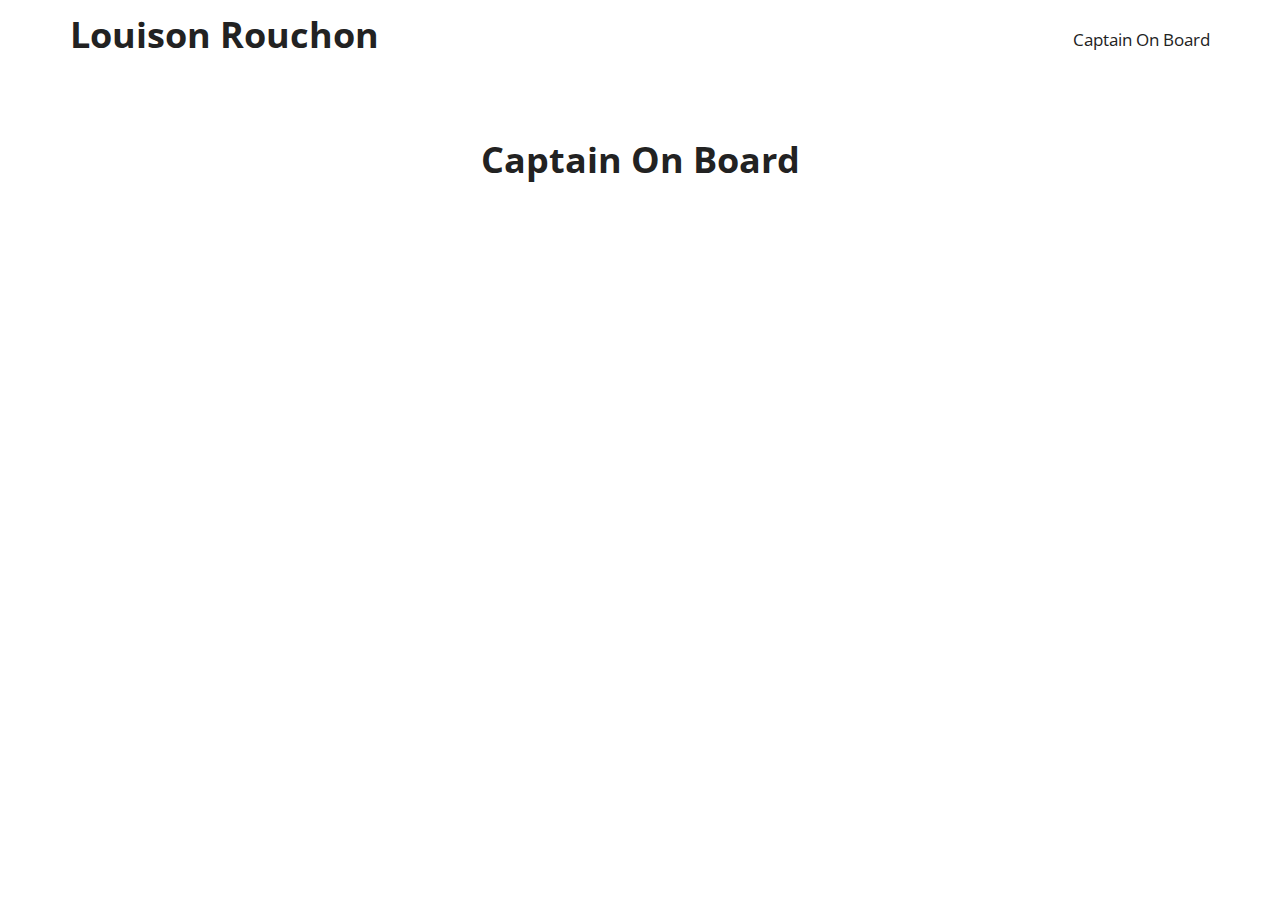
<file: captain-on-board.html>
<!DOCTYPE html>
<html lang="en">

<head>

    <meta charset="utf-8">
    <meta http-equiv="X-UA-Compatible" content="IE=edge">
    <meta name="viewport" content="width=device-width, initial-scale=1">
    <meta name="description" content="Porte folio de Louison Rouchon">
    <meta name="author" content="Louison Rouchon help by Enzo Fournet">

    <title>Asgarth Esport</title>

	<link rel="icon" type="image/png" href="./img/Logo_.png">

    <!-- Css -->
    <link href="css/bootstrap.css" rel="stylesheet">
	<link href="css/captain-on-board.css" rel="stylesheet">
	<link rel="stylesheet" href="./css/captain-on-board.css">

    <body>

		<nav class="navbar navbar-default navbar-fixed-top">
			<div class="container">
				<div class="navbar-header">
					<div class="navbar-toggle collapsed" data-toggle="collapse" data-target="#main-menu">	
						<span class="bar1"></span>
						<span class="bar2"></span>
						<span class="bar3"></span>
				  </div>
					<a class="navbar-brand top" href="./index.html">
						<h1 class="Nom">Louison Rouchon</h1>
					</a>
	
				</div>
	
				<div class="collapse navbar-collapse" id="main-menu">
				   <ul class="nav navbar-nav navbar-right">
					<li><a data-target="#about" href="">Captain On Board</a></li>
				  </ul>
				</div><!-- /.navbar-collapse -->
			</div><!-- /.container-fluid -->
		</nav>
			
		<h1 id="Photographie" class="TitreCat">Captain On Board</h1>

		</body>
</file>
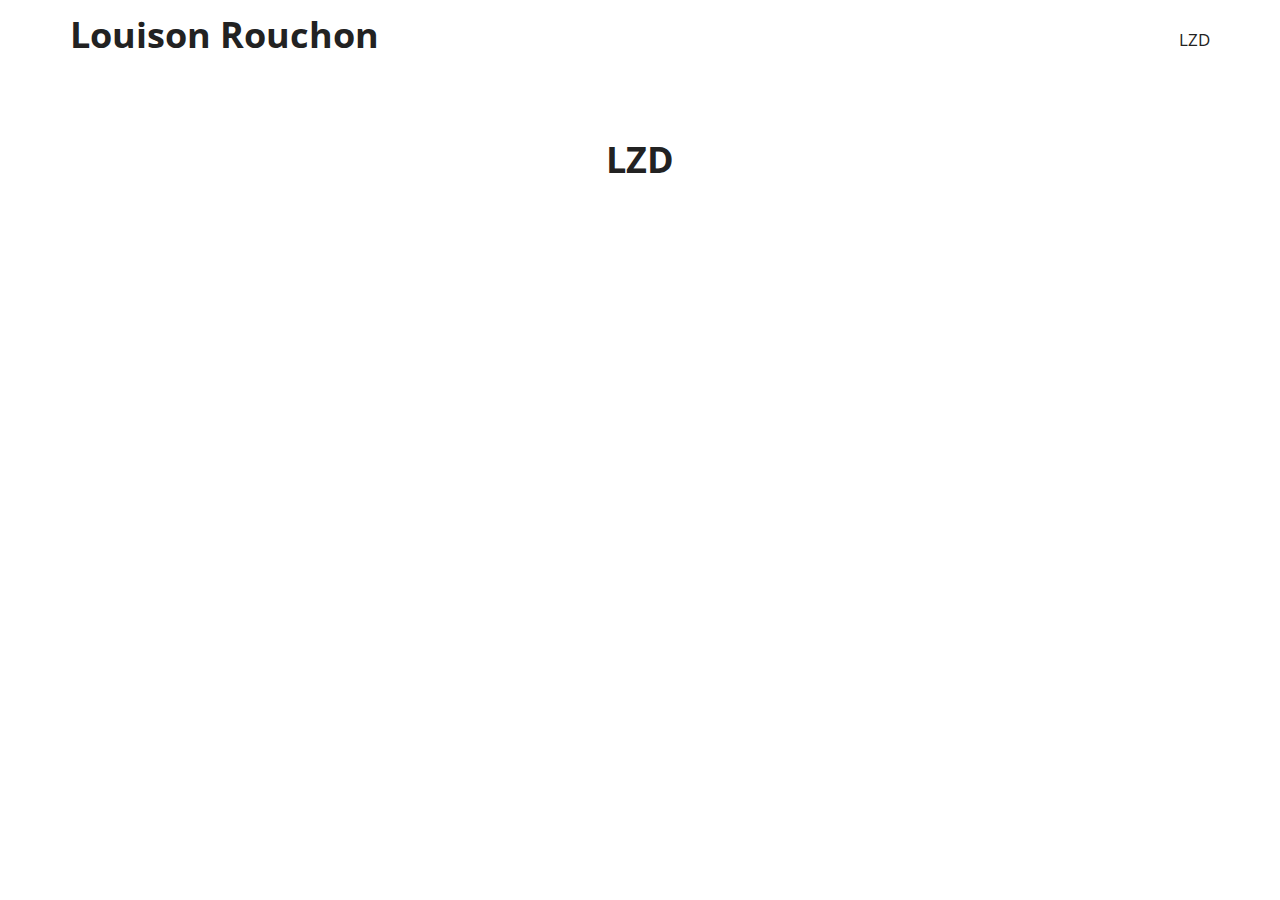
<file: LZD.html>
<!DOCTYPE html>
<html lang="en">

<head>

    <meta charset="utf-8">
    <meta http-equiv="X-UA-Compatible" content="IE=edge">
    <meta name="viewport" content="width=device-width, initial-scale=1">
    <meta name="description" content="Porte folio de Louison Rouchon">
    <meta name="author" content="Louison Rouchon help by Enzo Fournet">

    <title>Asgarth Esport</title>

	<link rel="icon" type="image/png" href="./img/Logo_.png">

    <!-- Css -->
    <link href="css/bootstrap.css" rel="stylesheet">
	<link href="css/LZD.css" rel="stylesheet">
	<link rel="stylesheet" href="./css/LZD.css">

    <body>

		<nav class="navbar navbar-default navbar-fixed-top">
			<div class="container">
				<div class="navbar-header">
					<div class="navbar-toggle collapsed" data-toggle="collapse" data-target="#main-menu">	
						<span class="bar1"></span>
						<span class="bar2"></span>
						<span class="bar3"></span>
				  </div>
					<a class="navbar-brand top" href="./index.html">
						<h1 class="Nom">Louison Rouchon</h1>
					</a>
	
				</div>
	
				<div class="collapse navbar-collapse" id="main-menu">
				   <ul class="nav navbar-nav navbar-right">
					<li><a data-target="#about" href="">LZD</a></li>
				  </ul>
				</div><!-- /.navbar-collapse -->
			</div><!-- /.container-fluid -->
		</nav>
			
		<h1 id="Photographie" class="TitreCat">LZD</h1>

       </body>
</file>
<file: css/captain-on-board.css>
@import url(https://fonts.googleapis.com/css?family=Playfair+Display);
@import url(https://fonts.googleapis.com/css?family=Open+Sans:400,300);

body {
    padding-top: 70px;
	color: #222;
    font-family: 'Open Sans', sans-serif;
    font-size: 17px;
    line-height: 1.8 !important;
}

html {
	overflow-x:hidden;
}

h1,h2,h3,h4,h5,h6 {
	font-family: 'Open Sans', sans-serif;
	font-weight:200;
	color: #222;
}

p{
	font-family: 'Playfair Display', serif;
	font-weight:300;
}

section {
	padding-top:85px;
	padding-bottom:85px;
}

.no-gutter > [class*='col-'] {
    padding-right:0;
    padding-left:0;
}

a,a:link {
	color: #222;
}

a:hover,a:focus {
	color: #222;
}


.TitreCat {
    margin-top: 40px;
    text-align: center;
    font-weight: bolder;
  }
  
  .TitreSousCat {
    text-align: center;
  }

.Nom{
  font-weight: bolder;
  margin: 0;
}
  
/* Navbar */

.navbar-fixed-top .nav {
    padding: 15px 0;
}

.navbar-fixed-top .navbar-brand {
    padding: 0 15px;
}

.navbar-brand img{
	max-height:50px;
}

.navbar > .container .navbar-brand, .navbar > .container-fluid .navbar-brand {
    margin-left: 0px;
}

@media(min-width:768px) {
    body {
        padding-top: 100px; /* Required padding for .navbar-fixed-top. Change if height of navigation changes. */
    }

    .navbar-fixed-top .navbar-brand {
        padding: 15px 0;
    }
}

.navbar-default {
    background-color: #fff;
    border-color: #fff;
}

.navbar-default .navbar-nav > .active > a, .navbar-default .navbar-nav > .active > a:focus, .navbar-default .navbar-nav > .active > a:hover {
    background-color: #fff;
    color: #222;
}

.navbar-default .navbar-nav > li > a {
    color: #222;
}

.navbar-default .navbar-nav > li > a:hover {
    color: #555;
}
</file>
<file: css/LZD.css>
@import url(https://fonts.googleapis.com/css?family=Playfair+Display);
@import url(https://fonts.googleapis.com/css?family=Open+Sans:400,300);

body {
    padding-top: 70px;
	color: #222;
    font-family: 'Open Sans', sans-serif;
    font-size: 17px;
    line-height: 1.8 !important;
}

html {
	overflow-x:hidden;
}

h1,h2,h3,h4,h5,h6 {
	font-family: 'Open Sans', sans-serif;
	font-weight:200;
	color: #222;
}

p{
	font-family: 'Playfair Display', serif;
	font-weight:300;
}

section {
	padding-top:85px;
	padding-bottom:85px;
}

.no-gutter > [class*='col-'] {
    padding-right:0;
    padding-left:0;
}

a,a:link {
	color: #222;
}

a:hover,a:focus {
	color: #222;
}


.TitreCat {
    margin-top: 40px;
    text-align: center;
    font-weight: bolder;
  }
  
  .TitreSousCat {
    text-align: center;
  }

.Nom{
  font-weight: bolder;
  margin: 0;
}
  
/* Navbar */

.navbar-fixed-top .nav {
    padding: 15px 0;
}

.navbar-fixed-top .navbar-brand {
    padding: 0 15px;
}

.navbar-brand img{
	max-height:50px;
}

.navbar > .container .navbar-brand, .navbar > .container-fluid .navbar-brand {
    margin-left: 0px;
}

@media(min-width:768px) {
    body {
        padding-top: 100px; /* Required padding for .navbar-fixed-top. Change if height of navigation changes. */
    }

    .navbar-fixed-top .navbar-brand {
        padding: 15px 0;
    }
}

.navbar-default {
    background-color: #fff;
    border-color: #fff;
}

.navbar-default .navbar-nav > .active > a, .navbar-default .navbar-nav > .active > a:focus, .navbar-default .navbar-nav > .active > a:hover {
    background-color: #fff;
    color: #222;
}

.navbar-default .navbar-nav > li > a {
    color: #222;
}

.navbar-default .navbar-nav > li > a:hover {
    color: #555;
}
</file>
